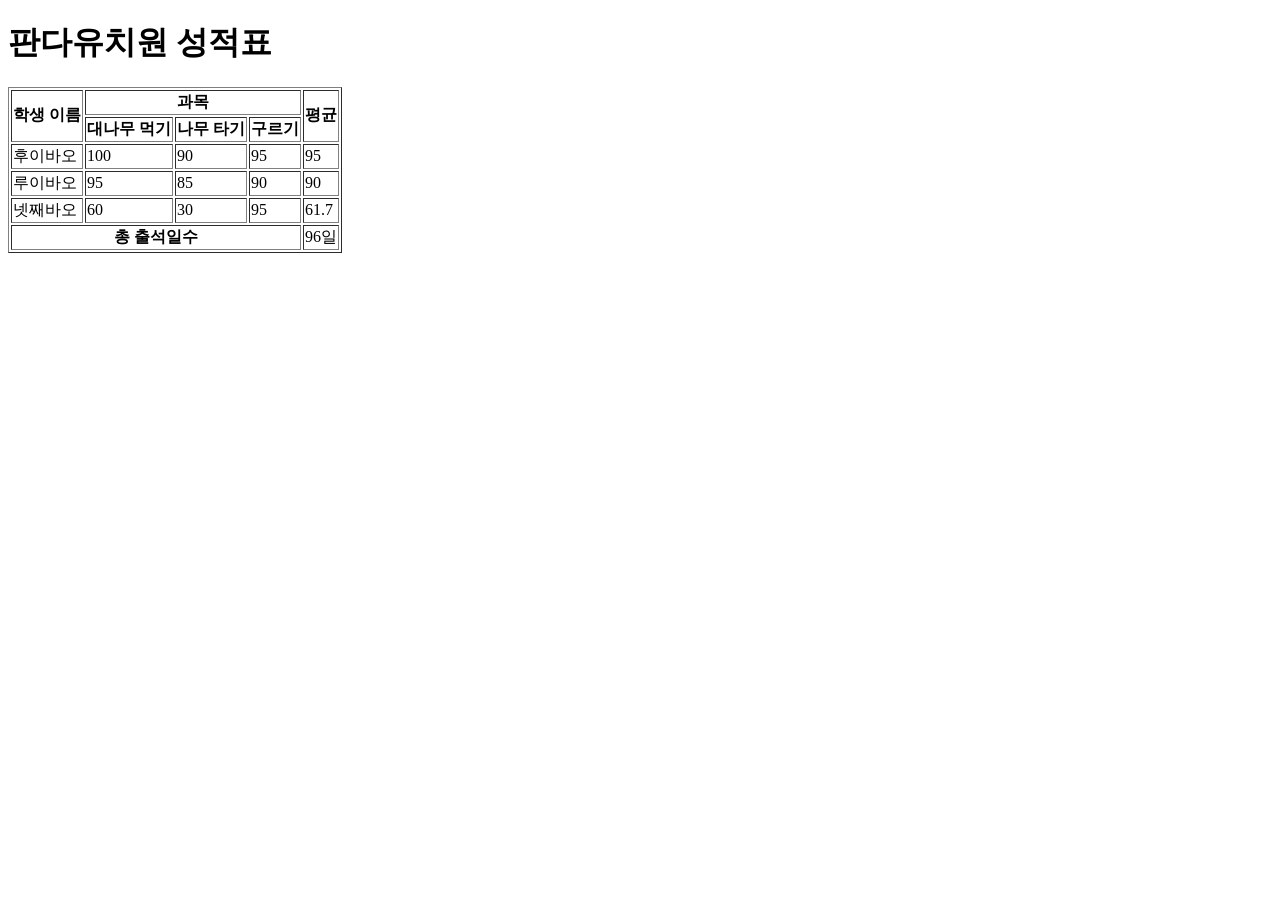
<file: practice02-table-260908.html>
<!doctype html>
<html lang="ko">
  <head>
    <meta charset="UTF-8" />
    <meta name="viewport" content="width=device-width, initial-scale=1.0" />
    <title>Document</title>
  </head>
  <body>
    <h1>판다유치원 성적표</h1>
    <table border="1">
      <thead>
        <tr>
          <th rowspan="2">학생 이름</th>
          <th colspan="3">과목</th>
          <th rowspan="2">평균</th>
        </tr>
        <th>대나무 먹기</th>
        <th>나무 타기</th>
        <th>구르기</th>
      </thead>
      <tbody>
        <td>후이바오</td>
        <td>100</td>
        <td>90</td>
        <td>95</td>
        <td>95</td>
      </tbody>
      <tbody>
        <td>루이바오</td>
        <td>95</td>
        <td>85</td>
        <td>90</td>
        <td>90</td>
      </tbody>
      <tbody>
        <td>넷째바오</td>
        <td>60</td>
        <td>30</td>
        <td>95</td>
        <td>61.7</td>
      </tbody>
      <tfoot>
        <th colspan="4">총 출석일수</th>
        <td>96일</td>
      </tfoot>
    </table>
  </body>
</html>
</file>
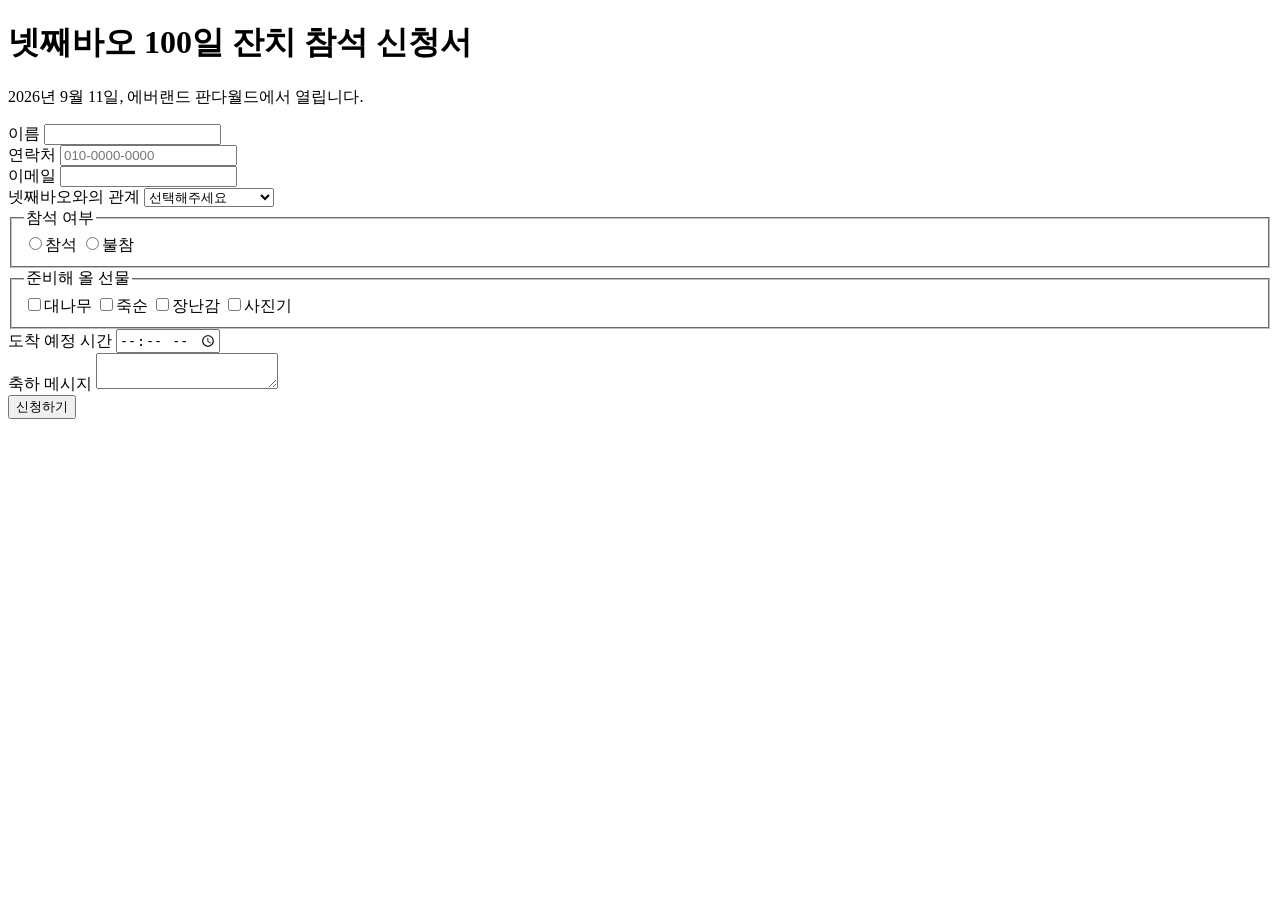
<file: practice03-form-260908.html>
<!doctype html>
<html lang="ko">
  <head>
    <meta charset="UTF-8" />
    <meta name="viewport" content="width=device-width, initial-scale=1.0" />
    <title>실습 - 틀</title>
  </head>
  <body>
    <h1>넷째바오 100일 잔치 참석 신청서</h1>
    <p>2026년 9월 11일, 에버랜드 판다월드에서 열립니다.</p>
    이름 <input type="text" /><br />
    연락처 <input type="tel" placeholder="010-0000-0000" /> <br />
    이메일 <input type="email" /> <br />
    넷째바오와의 관계
    <select name="relationship">
      <option selected disabled>선택해주세요</option>
      <option value="family">가족 (바오패밀리)</option>
      <option value="family">친구</option>
      <option value="family">판다유치원 선생님</option>
      <option value="family">팬</option>
    </select>
    <fieldset>
      <legend>참석 여부</legend>
      <label
        ><input type="radio" name="join" id="possible" value="O" />참석</label
      >
      <label
        ><input type="radio" name="join" id="impossible" value="X" />불참</label
      >
    </fieldset>
    <fieldset>
      <legend>준비해 올 선물</legend>
      <label
        ><input type="checkbox" name="present" value="Daenamoo" />대나무</label
      >
      <label
        ><input type="checkbox" name="present" value="JookSoon" />죽순</label
      >
      <label><input type="checkbox" name="present" value="Toy" />장난감</label>
      <label
        ><input type="checkbox" name="present" value="Camera" />사진기</label
      >
    </fieldset>
    도착 예정 시간 <input type="time" /><br />
    축하 메시지
    <textarea name="Selebration Message" id="Selebration Message"></textarea
    ><br />
    <button type="submit">신청하기</button>
  </body>
</html>
</file>
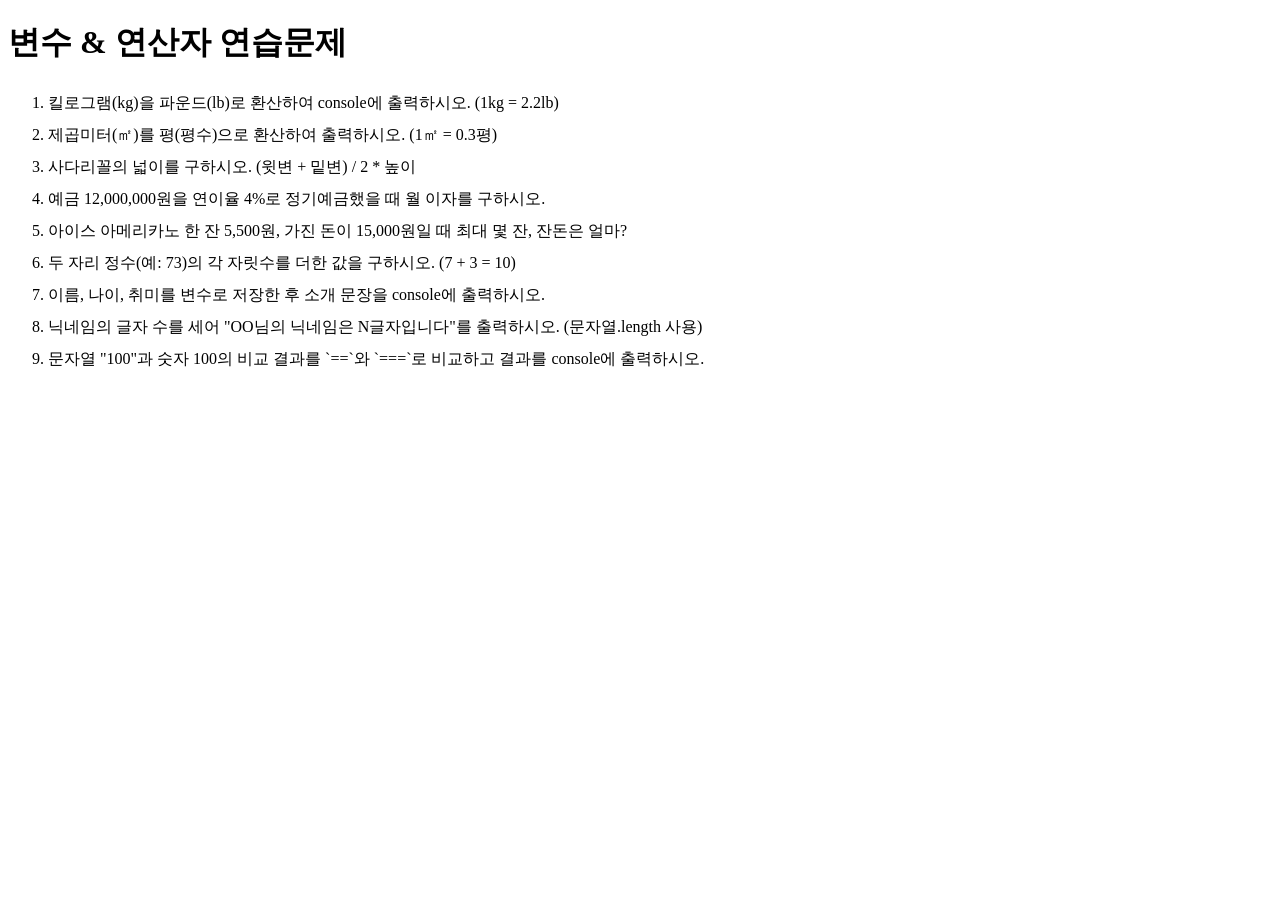
<file: 실습파일/260915-practice01-variable.html>
<!doctype html>
<html lang="ko">
  <head>
    <meta charset="UTF-8" />
    <meta name="viewport" content="width=device-width, initial-scale=1.0" />
    <title>변수 & 연산자 연습문제</title>
  </head>
  <body>
    <!--
      변수 명명 규칙
      1) 문자, 숫자, 기호는 $, _만 사용
      2) 첫글자에는 숫자 금지
      3) 예약어(const, if, switch...) 금지
      4) 표기법대로 사용 - camelCase(낙타표기법)
      5) 상수(const로 표시한 것 X)는 대문자 + SNAKE_CASE(언더바 표기법)
    -->
    <h1>변수 & 연산자 연습문제</h1>
    <ol style="line-height: 2">
      <li>
        킬로그램(kg)을 파운드(lb)로 환산하여 console에 출력하시오. (1kg = 2.2lb)
        <script>
          let kg = 1;
          console.log(kg * 2.2 + "lb");
        </script>
      </li>

      <li>
        제곱미터(㎡)를 평(평수)으로 환산하여 출력하시오. (1㎡ = 0.3평)
        <script>
          let m2 = 1;
          console.log(m2 * 0.3 + "평");
        </script>
      </li>

      <li>
        사다리꼴의 넓이를 구하시오. (윗변 + 밑변) / 2 * 높이
        <script>
          let up = 2; // 윗변
          let down = 6; // 밑변
          let height = 5; // 높이
          console.log(((up + down) / 2) * height + "㎡");
        </script>
      </li>

      <li>
        예금 12,000,000원을 연이율 4%로 정기예금했을 때 월 이자를 구하시오.
        <script>
          let money = 12000000;
          let interest = 4 / 100;
          console.log((money * interest) / 12);
        </script>
      </li>

      <li>
        아이스 아메리카노 한 잔 5,500원, 가진 돈이 15,000원일 때 최대 몇 잔,
        잔돈은 얼마?
        <script>
          let have = 15000;
          let coffee = 5500;
          // parseInt와 유사한 Math.Floor가 있다.
          console.log("최대" + parseInt(have / coffee) + "잔");
          console.log("잔돈" + (have % coffee) + "원");
        </script>
      </li>

      <li>
        두 자리 정수(예: 73)의 각 자릿수를 더한 값을 구하시오. (7 + 3 = 10)
        <script>
          let integer = 73;
          console.log(parseInt(integer / 10) + (integer % 10));
        </script>
      </li>

      <li>
        이름, 나이, 취미를 변수로 저장한 후 소개 문장을 console에 출력하시오.
        <script>
          let name = "성시원";
          let age = 24;
          let hobby = "잠자기";
          console.log(
            `저의 이름은 ${name}입니다. 나이는 ${age}살이며, 취미는 ${hobby}입니다.`,
          );
        </script>
      </li>

      <li>
        닉네임의 글자 수를 세어 "OO님의 닉네임은 N글자입니다"를 출력하시오.
        (문자열.length 사용)
        <script>
          let nickname = "개발자";
          console.log(`${nickname}님의 닉네임은 ${nickname.length}글자입니다.`);
        </script>
      </li>

      <li>
        문자열 "100"과 숫자 100의 비교 결과를 `==`와 `===`로 비교하고 결과를
        console에 출력하시오.
        <script>
          let num1 = "100";
          let num2 = 100;
          console.log(num1 == num2);
          console.log(num1 === num2);
        </script>
      </li>
    </ol>
  </body>
</html>
</file>
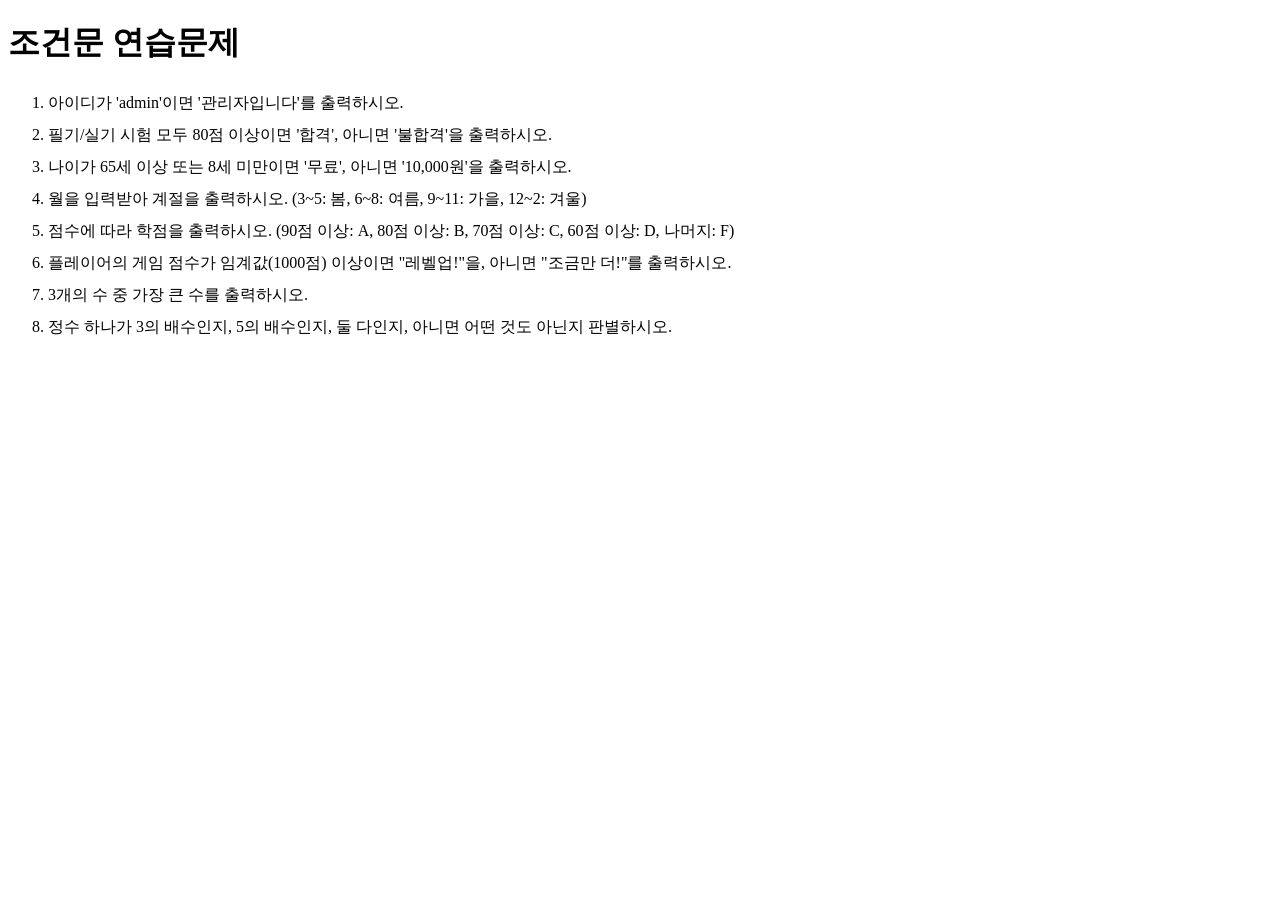
<file: 실습파일/260916-practice02-condition.html>
<!doctype html>
<html lang="ko">
  <head>
    <meta charset="UTF-8" />
    <meta name="viewport" content="width=device-width, initial-scale=1.0" />
    <title>조건문 연습문제</title>
  </head>
  <body>
    <h1>조건문 연습문제</h1>
    <ol style="line-height: 2">
      <li>
        아이디가 'admin'이면 '관리자입니다'를 출력하시오.
        <script>
          let id = prompt("아이디를 입력하세요");
          if (id === "admin") {
            console.log("관리자입니다");
          } else {
            console.log("관리자가 아닙니다");
          }
        </script>
      </li>

      <li>
        필기/실기 시험 모두 80점 이상이면 '합격', 아니면 '불합격'을 출력하시오.
        <script>
          let write = 80;
          let pract = 80;
          if (write >= 80 && pract >= 80) {
            console.log("합격");
          } else {
            console.log("불합격");
          }
        </script>
      </li>

      <li>
        나이가 65세 이상 또는 8세 미만이면 '무료', 아니면 '10,000원'을
        출력하시오.
        <script>
          let age = 7;
          if (age >= 65 || age < 8) {
            console.log("무료");
          } else {
            console.log("10,000원");
          }
        </script>
      </li>

      <li>
        월을 입력받아 계절을 출력하시오. (3~5: 봄, 6~8: 여름, 9~11: 가을, 12~2:
        겨울)
        <!-- 3 >= month <= 5 는 원래 파이썬에서만 되던 문법이다. -->
        <script>
          let month = 12;
          if (month >= 3 && month <= 5) {
            console.log("봄");
          } else if (month >= 6 && month <= 8) {
            console.log("여름");
          } else if (month >= 9 && month <= 11) {
            console.log("가을");
          } else if (month === 12 || (month >= 1 && month <= 2)) {
            console.log("겨울");
          }
        </script>
      </li>

      <li>
        점수에 따라 학점을 출력하시오. (90점 이상: A, 80점 이상: B, 70점 이상:
        C, 60점 이상: D, 나머지: F)
        <!-- if의 앞 조건이 아닌 값들이 걸러져 뒤로 가므로, 굳이 이하 조건을 걸지 않아도 된다. -->
        <script>
          let grade = 100;
          if (grade >= 90) {
            console.log("A");
          } else if (grade >= 80) {
            console.log("B");
          } else if (grade >= 70) {
            console.log("C");
          } else if (grade >= 60) {
            console.log("D");
          } else {
            console.log("F");
          }
        </script>
      </li>

      <li>
        플레이어의 게임 점수가 임계값(1000점) 이상이면 "레벨업!"을, 아니면
        "조금만 더!"를 출력하시오.
        <!-- 아직 안 배운 isNaN : 값이 숫자이면 false, 숫자가 아니면 true를 출력한다. -->
        <script>
          let score = 1001;
          if (isNaN(score)) {
            console.log("유효한 숫자값을 입력하세요");
          } else if (score >= 1000) {
            console.log("레벨업!");
          } else {
            console.log("조금만 더!");
          }
        </script>
      </li>

      <li>
        3개의 수 중 가장 큰 수를 출력하시오.
        <script>
          let array = [1, 11, 7];
          array.sort((a, b) => a - b);
          array.reverse(array);
          console.log(array[0]);
        </script>
      </li>

      <li>
        정수 하나가 3의 배수인지, 5의 배수인지, 둘 다인지, 아니면 어떤 것도
        아닌지 판별하시오.
        <!-- parseInt는 몫 값을 정수로 출력하는 함수이므로, 여기에서는 굳이 사용할 필요가 없다. -->
        <script>
          let integer = 7;
          if (integer % 3 === 0 && integer % 5 === 0) {
            console.log("3과 5의 공배수");
          } else if (integer % 3 === 0) {
            console.log("3의 배수");
          } else if (integer % 5 === 0) {
            console.log("5의 배수");
          } else if (integer % 3 !== 0 && integer % 5 !== 0) {
            console.log("어느 것도 아니다");
          }
        </script>
      </li>
    </ol>
  </body>
</html>
</file>
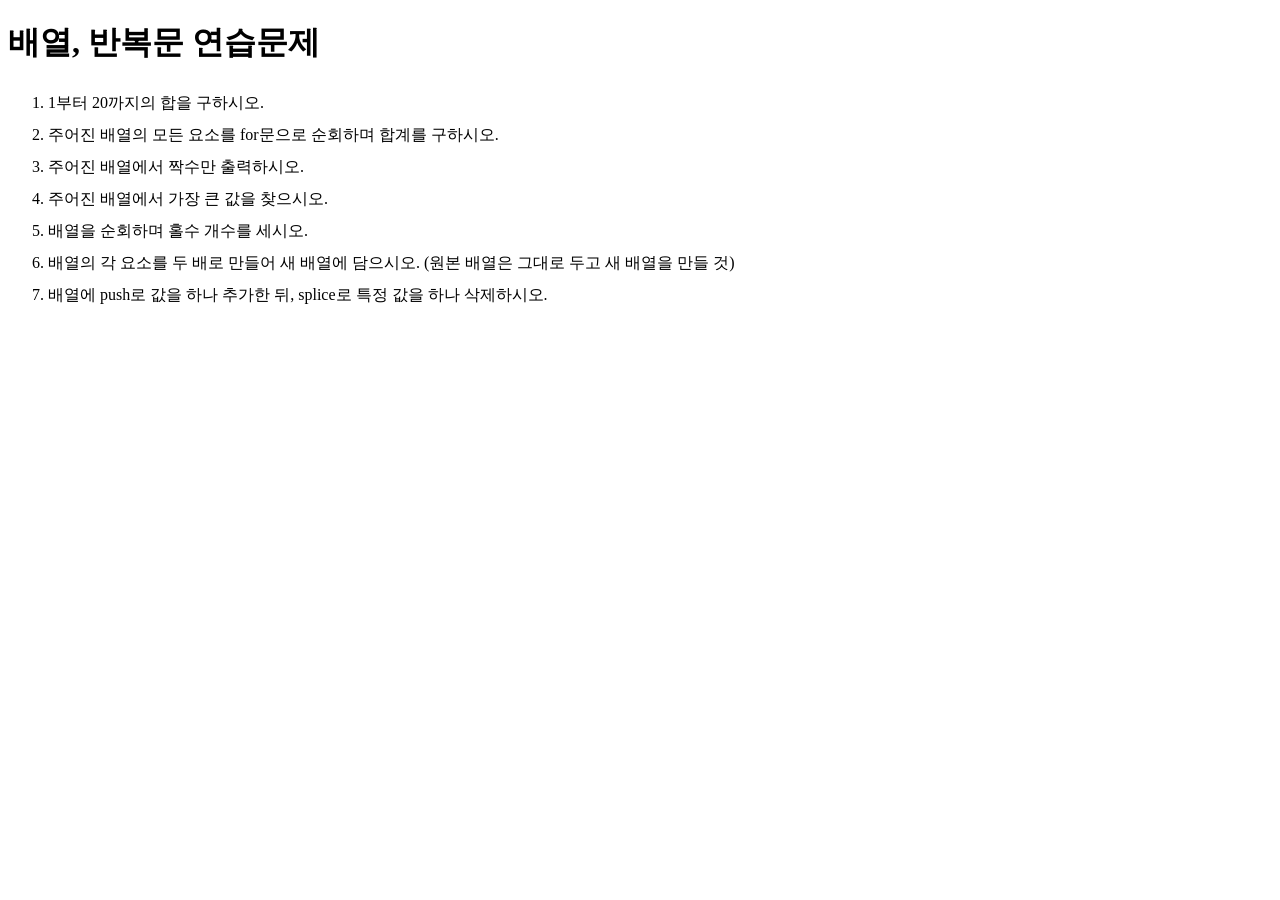
<file: 실습파일/260917-practice03-array-loop.html>
<!doctype html>
<html lang="ko">
  <head>
    <meta charset="UTF-8" />
    <meta name="viewport" content="width=device-width, initial-scale=1.0" />
    <title>배열, 반복문 연습문제</title>
  </head>
  <body>
    <h1>배열, 반복문 연습문제</h1>
    <ol style="line-height: 2">
      <li>
        1부터 20까지의 합을 구하시오.
        <script>
          // 여기에 코드 작성 --> 답 210
          let sum = 0;

          for (let i = 1; i <= 20; i++) {
            sum = sum + i;
          }

          //for (let i = 1; i <= 2; i++) {
          //  sum = sum + i;
          // i : 1, sum : 0 sum + i = 0 + 1 = 1 -> sum = 1
          // i : 2, 1 + 2 = 3 = sum

          // console.log(`i : ${i}, sum : ${sum}`);
          //}
          console.log(sum);
        </script>
      </li>

      <li>
        주어진 배열의 모든 요소를 for문으로 순회하며 합계를 구하시오.
        <script>
          const prices = [5500, 3000, 12000, 8000];
          // 여기에 코드 작성 --> 답 28500
          let add = 0;
          for (let i = 0; i <= 3; i++) {
            add = prices[i] + add;
          }
          console.log(add);
        </script>
      </li>

      <li>
        주어진 배열에서 짝수만 출력하시오.
        <script>
          const numbers = [12, 7, 9, 20, 33, 16];
          // 여기에 코드 작성 --> 답 12, 20, 16

          for (let order = 0; order <= 5; order++) {
            if (numbers[order] % 2 === 0) {
              console.log(numbers[order]);
            }
          }
        </script>
      </li>

      <li>
        주어진 배열에서 가장 큰 값을 찾으시오.
        <script>
          const nums = [3, 45, 21, 99, 18, 77];
          // 여기에 코드 작성 --> 답 99

          let max = 0;

          for (let nnnn = 0; nnnn <= 5; nnnn++) {
            if (max < nums[nnnn]) {
              max = nums[nnnn];
            }
          }

          /*
          if (max < nums[1]) {
            max = nums[1]; // max = 45
          }

          if (max < nums[2]) {
            max = nums[2]
          }*/

          console.log(max);

          /*
          if (nums[0] > nums[1] == true) {
            console.log(nums[0]);
          } else {
            console.log(nums[1]);
          }
          if (nums[1] > nums[2] == true) {
            console.log(nums[1]);
          } else {
            console.log(nums[2]);
          }
          if (nums[2] > nums[3] == true) {
            console.log(nums[2]);
          } else {
            console.log(nums[3]);
          }*/
        </script>
      </li>

      <li>
        배열을 순회하며 홀수 개수를 세시오.
        <script>
          const values = [1, 4, 7, 8, 13, 20, 21];
          // 여기에 코드 작성 --> 답 4개
          let odd = 0;
          for (let oddvalue = 0; oddvalue <= 6; oddvalue++) {
            if (values[oddvalue] % 2 !== 0) {
              odd += 1; //odd = odd + 1
            }
          }
          console.log(odd);
          // if(values[0] % 2 !== 0) {console.log(values[0])}
          // if(values[1] % 2 !== 0) {console.log(values[1])}
        </script>
      </li>

      <li>
        배열의 각 요소를 두 배로 만들어 새 배열에 담으시오. (원본 배열은 그대로
        두고 새 배열을 만들 것)
        <script>
          const original = [1, 2, 3, 4, 5];
          // 여기에 코드 작성
          let arr = [];
          for (let twice = 0; twice <= 4; twice++) {
            arr.push(original[twice] * 2);
          }
          // arr.push(original[0] * 2);
          // arr.push(original[1] * 2);
          console.log(arr);
          // arr[original[0] * 2, original[1] * 2, original[2] * 2, original[3] * 2, original[4] * 2]
        </script>
      </li>

      <li>
        배열에 push로 값을 하나 추가한 뒤, splice로 특정 값을 하나 삭제하시오.
        <script>
          const fruits = ["사과", "바나나", "포도"];
          fruits.push("망고");
          fruits.splice(1, 1);
          console.log(fruits);
        </script>
      </li>
    </ol>
  </body>
</html>
</file>
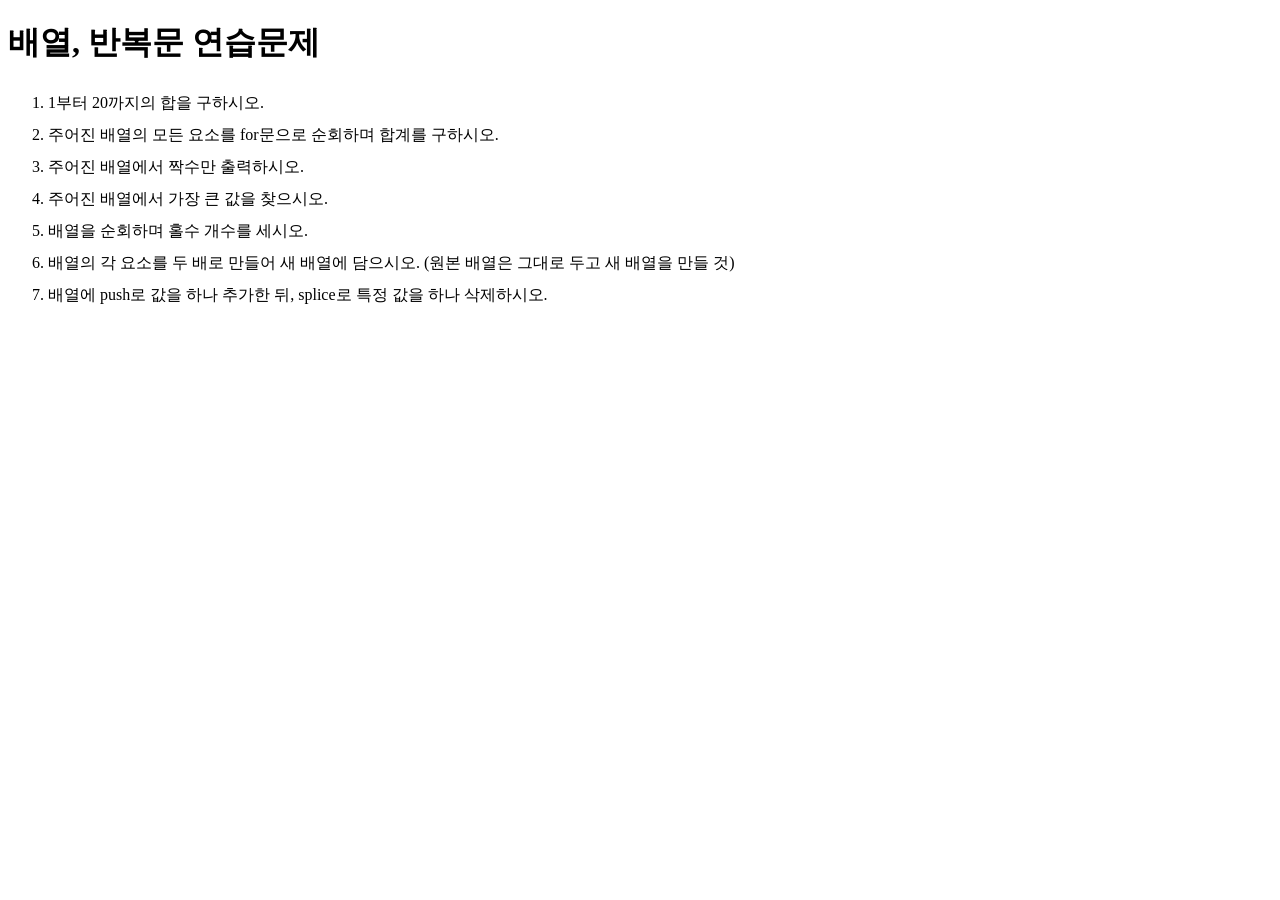
<file: 실습파일/260917-practice03-commentary-array-loop.html>
<!doctype html>
<html lang="ko">
  <head>
    <meta charset="UTF-8" />
    <meta name="viewport" content="width=device-width, initial-scale=1.0" />
    <title>배열, 반복문 연습문제</title>
  </head>
  <body>
    <h1>배열, 반복문 연습문제</h1>
    <ol style="line-height: 2">
      <li>
        1부터 20까지의 합을 구하시오.
        <script>
          let sum = 0; // 합계를 담을 변수
          for (
            let i = 1;
            i <= 20;
            i++ // i를 1로 두고, i는 20까지 반복되고, i에 1씩 더한다.
          ) {
            sum += i; // --> sum = sum + i; 합계를 담을 변수 sum에 i를 계속 더하는 것을 반복한다.
          }
          console.log(sum); // 1 + 2 + 3 + 4 + ···. + 20 = 210
        </script>
      </li>

      <li>
        주어진 배열의 모든 요소를 for문으로 순회하며 합계를 구하시오.
        <script>
          const prices = [5500, 3000, 12000, 8000];
          for (const price of prices) {
            console.log(price);
          }
        </script>
      </li>

      <li>
        주어진 배열에서 짝수만 출력하시오.
        <script>
          const numbers = [12, 7, 9, 20, 33, 16];
          for (let order = 0; order <= 5; order++) {
            if (numbers[order] % 2 === 0) {
              console.log(numbers[order]);
            }
          }
        </script>
      </li>

      <li>
        주어진 배열에서 가장 큰 값을 찾으시오.
        <script>
          const nums = [3, 45, 21, 99, 18, 77];
          let max = 0;
          for (const num of nums) {
            if (max < num) {
              max = num;
            }
          }
          console.log(max);
          // console.log(Math.max(nums[0], nums[1], nums[2], nums[3], nums[4], nums[5]),) ∴ console.log(Math.max(...nums));
        </script>
      </li>

      <li>
        배열을 순회하며 홀수 개수를 세시오.
        <script>
          const values = [1, 4, 7, 8, 13, 20, 21];
          let odd = 0;
          for (let oddvalue = 0; oddvalue <= 6; oddvalue++) {
            if (values[oddvalue] % 2 !== 0) {
              odd += 1; //odd = odd + 1
            }
          }
          console.log(odd);
        </script>
      </li>

      <li>
        배열의 각 요소를 두 배로 만들어 새 배열에 담으시오. (원본 배열은 그대로
        두고 새 배열을 만들 것)
        <script>
          const original = [1, 2, 3, 4, 5];
          let arr = [];
          for (let twice = 0; twice <= 4; twice++) {
            arr.push(original[twice] * 2);
          }
          console.log(arr);
        </script>
      </li>

      <li>
        배열에 push로 값을 하나 추가한 뒤, splice로 특정 값을 하나 삭제하시오.
        <script>
          const fruits = ["사과", "바나나", "포도"];
          fruits.push("망고");
          fruits.splice(1, 1);
          console.log(fruits);
        </script>
      </li>
    </ol>
  </body>
</html>
</file>
